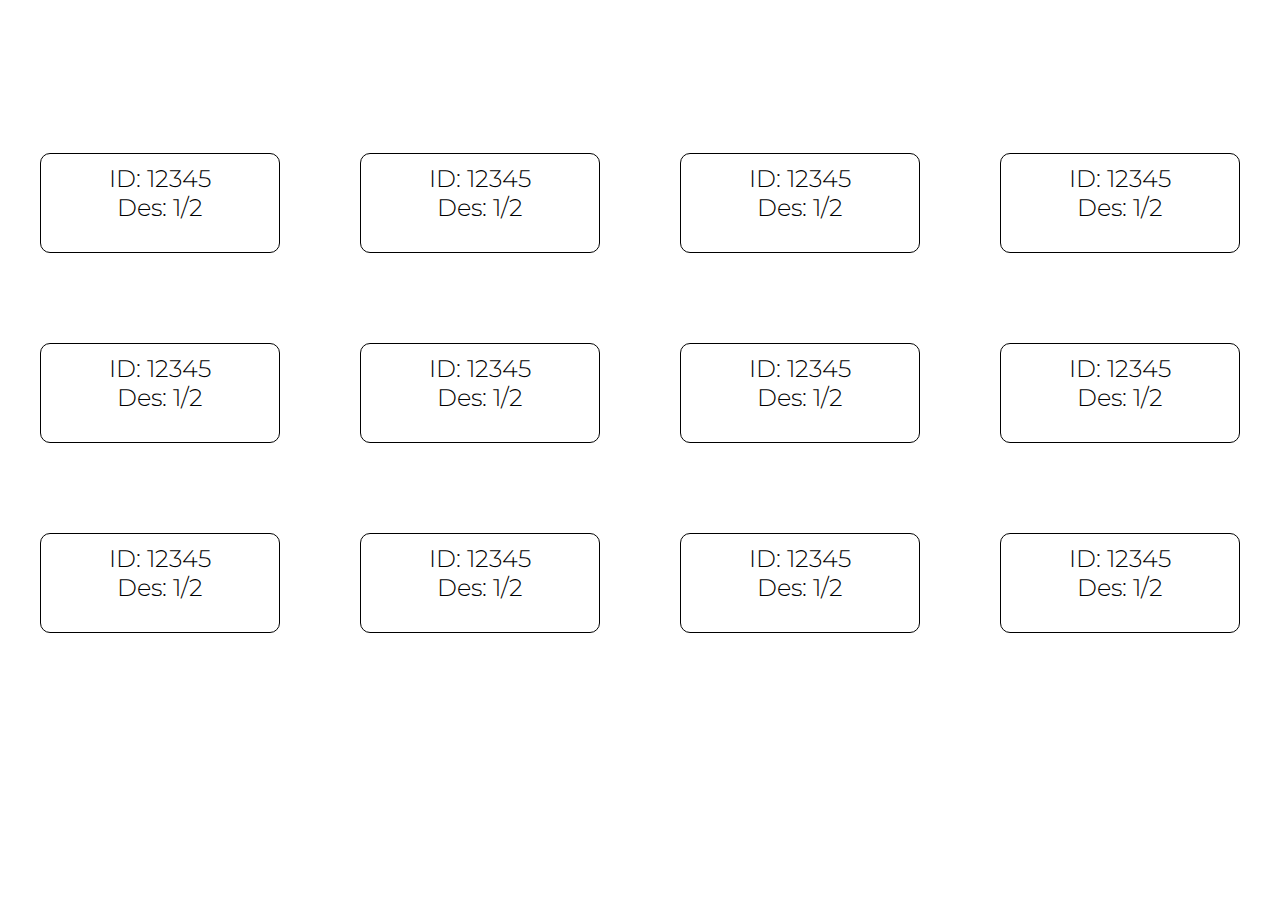
<file: pages/room.html>
<!DOCTYPE html>
<html lang="en">

<head>
    <meta charset="UTF-8">
    <meta http-equiv="X-UA-Compatible" content="IE=edge">
    <meta name="viewport" content="width=device-width, initial-scale=1.0">
    <link rel="icon" type="image/x-icon" href="../favicon.ico">
    <link rel="stylesheet" href="../styles.css">
    <link rel="stylesheet" href="https://cdnjs.cloudflare.com/ajax/libs/font-awesome/5.15.4/css/all.min.css" />
    <title>Room</title>
</head>

<body>
    <div class="background">
        <div class="room">
            <div class="room-header">
                <a href="./home.html"><i class="fas fa-home"></i></a>
                <p>Waitting Room</p>
                <button id="myBtn"><i class="fas fa-plus-circle"></i></button>
            </div>
            <div class="list-rooms">
                <a href="./index.html" class="list-room">
                    <div>
                        <p>ID: 12345</p>
                        <p>Des: 1/2</p>
                    </div>
                </a>
                <div class="list-room">
                    <p>ID: 12345</p>
                    <p>Des: 1/2</p>
                </div>
                <div class="list-room">
                    <p>ID: 12345</p>
                    <p>Des: 1/2</p>
                </div>
                <div class="list-room">
                    <p>ID: 12345</p>
                    <p>Des: 1/2</p>
                </div>
            </div>
            <div class="list-rooms">
                <div class="list-room">
                    <p>ID: 12345</p>
                    <p>Des: 1/2</p>
                </div>
                <div class="list-room">
                    <p>ID: 12345</p>
                    <p>Des: 1/2</p>
                </div>
                <div class="list-room">
                    <p>ID: 12345</p>
                    <p>Des: 1/2</p>
                </div>
                <div class="list-room">
                    <p>ID: 12345</p>
                    <p>Des: 1/2</p>
                </div>
            </div>
            <div class="list-rooms">
                <div class="list-room">
                    <p>ID: 12345</p>
                    <p>Des: 1/2</p>
                </div>
                <div class="list-room">
                    <p>ID: 12345</p>
                    <p>Des: 1/2</p>
                </div>
                <div class="list-room">
                    <p>ID: 12345</p>
                    <p>Des: 1/2</p>
                </div>
                <div class="list-room">
                    <p>ID: 12345</p>
                    <p>Des: 1/2</p>
                </div>
            </div>
        </div>

        <div id="myModal" class="modal">
            <div class="modal-content">
                <form action="./index.html">
                    <span id="close" class="close">&times;</span><br /><br />
                    <input class="room-input" placeholder="Nickname" /><br />
                    <input class="room-input" placeholder="RoomID" /><br />
                    <button class="room-btn">Create Room</button>
                </form>
            </div>
        </div>

    </div>

    <script>
        let modal = document.getElementById('myModal')
        document.getElementById('myBtn').addEventListener('click', () => {
            modal.style.display = 'block'
        })
        document.getElementsByClassName('close')[0].addEventListener('click', () => {
            modal.style.display = 'none'
        })
    </script>
</body>

</html>
</file>
<file: styles.css>
@import url('https://fonts.googleapis.com/css2?family=Kanit:ital,wght@1,700&family=Montserrat:ital,wght@0,300;0,500;0,600;0,700;1,600&family=Noto+Sans+Mono&display=swap');
* {
    margin: 0;
    padding: 0;
    box-sizing: border-box;
    font-family: 'Montserrat', sans-serif;
}

body {
    position: relative;
}

/* _______Index_______ */

.container {
    height: 100vh;
    width: 100%;
    display: flex;
    justify-content: space-between;
    background-color: cadetblue;
}

.information {
    width: 200px;
    height: 100%;
    padding: 100px 0 0 100px;
    display: flex;
    flex-direction: column;
    align-items: center;
}

.information > p {
    margin: 50px 0;
}

.information-user {
    background-color: rgb(121, 201, 204);
    width: 200px;
    height: 200px;
    border-radius: 10px;
    border: 4px solid transparent;
}

.information-user img {
    width: 100px;
    margin-left: 50px;
    margin-top: 20px;
}

.information-user p {
    text-align: center;
    margin: 0;
    font-family: 'Orbitron', sans-serif;
}

#chessboard {
    width: 640px;
    height: 640px;
    margin: 60px 30px;
    box-shadow: 0 0 0 10px black;
}

.square {
    float: left;
    width: 80px;
    height: 80px;
    font-size: 50px;
    text-align: center;
    vertical-align: middle;
    cursor: pointer;
    user-select: none;
}
.black {
    background-color: #999;
}
.white {
    background-color: #fff;
}

#ghost {
    font-size: 50px;
    opacity: 0.7;
    display: none;
    position: absolute;
    user-select: none;
    cursor: pointer;
    pointer-events: none;
}

.messenger {
    margin: 100px 50px 0 0;
}

.fa-pause {
    font-size: 200%;
    padding: 8px;
    border-radius: 10px;
    background-color: rgb(24, 110, 110);
    margin-left: 260px;
    color: black;
}

.messenger-display {
    height: 500px;
    width: 350px;
    margin-bottom: 10px;
    border: 2px solid black;
    border-radius: 8px;
    background-color: rgb(211, 222, 232);
}

.send-message {
    display: flex;
    justify-content: space-between;
}

.send-input {
    width: 260px;
    height: 48px;
    padding: 16px;
    font-size: 16px;
    border: none;
    outline: 1px solid white;
    border-radius: 4px;
    margin-bottom: 8px;
    transition: outline 0.2s linear;
}

.send-input:hover,
.send-input:focus {
    outline: 3px solid #4c6793;
}

.send-btn {
    height: 48px;
    width: 68px;
    font-size: 16px;
    border-radius: 4px;
    cursor: pointer;
}

.send-btn:hover {
    background-color: #748da6;
}

/* _______Home______ */

.menu {
    background-image: url('https://miro.medium.com/max/1400/0*Y7aN7njxxaJbBsKO');
    width: 100%;
    height: 100vh;
    background-repeat: repeat;
    background-size: cover;
    background-position: center;
    padding: 20px;
}

.menu-header {
    display: flex;
    justify-content: space-between;
}

.menu-sign-in {
    margin-right: 48px;
    font-weight: 600;
    padding: 8px;
    color: black;
    background-color: white;
    border-radius: 4px;
    cursor: pointer;
    font-size: 150%;
    transition: background-color 0.2s linear, color 0.2s linear;
}

.menu-sign-in:hover {
    background-color: rgba(75, 158, 186, 0.6);
    color: white;
}

.menu-title {
    color: white;
    font-size: 500%;
    text-align: center;
    font-weight: 900;
    user-select: none;
    cursor: auto;
    font-family: 'Kanit', sans-serif;
}

.icon {
    color: white;
    font-size: 300%;
    cursor: pointer;
}

.menu-body {
    display: flex;
    justify-content: center;
    align-items: center;
}

.play-button {
    font-size: 30px;
    transition: font-size 0.15s linear;
    padding: 10px;
    margin-top: 268px;
}

.play-button:hover {
    font-size: 32px;
}

/* _______Room______ */

.background {
    background-image: url('https://cdnb.artstation.com/p/assets/images/images/013/606/049/large/karl-robert-graham-shackleton-chess-4.jpg?1540377755');
}

.room {
    /* background-color: rgb(255, 255, 255, 0.3); */
    width: 100%;
    height: 100vh;
    text-align: center;
    padding: 20px;
}

.room-header {
    display: flex;
    justify-content: space-between;
    align-items: center;
}

.room-header button {
    cursor: pointer;
    background-color: inherit;
    border: none;
}

.room-header p {
    border-bottom: 5px solid white;
    color: white;
    font-size: 300%;
    width: 420px;
    padding: 0 20px;
}

.fa-home {
    font-size: 200%;
    color: white;
}

.fa-plus-circle {
    color: white;
    font-size: 200%;
}

.list-rooms {
    margin-top: 50px;
    display: flex;
    justify-content: space-between;
    padding: 20px;
}

.list-room {
    padding: 10px;
    border-radius: 10px;
    border: 1px solid black;
    width: 20%;
    height: 100px;
    background-color: rgb(255, 255, 255, 0.6);
    font-size: 150%;
    font-weight: 300;
    cursor: pointer;
    text-decoration: none;
    color: black;
}

.modal {
    display: none;
    position: fixed;
    z-index: 1;
    padding-top: 180px;
    left: 0;
    top: 0;
    width: 100%;
    height: 100%;
    overflow: auto;
    /* background-color: rgb(0, 0, 0); */
    background-color: rgba(0, 0, 0, 0.4);
}

.modal-content {
    background-color: #2b4865;
    margin: auto;
    padding: 20px 20px 40px 20px;
    border: 1px solid #888;
    width: 40%;
    text-align: center;
    border-radius: 10px;
}

.room-input {
    font-size: 16px;
    padding: 16px;
    width: 250px;
    border: 3px solid transparent;
    border-radius: 12px;
    /* background: white;   */
    background-color: #f9f9f9;
    outline: none;
    margin-bottom: 16px;
}

.room-input:hover,
.room-input:focus {
    opacity: 0.9;
    border-color: rgb(186, 186, 186);
    transition: border 0.2s linear;
}

.room-btn {
    font-size: 16px;
    padding: 16px;
    width: 250px;
    border: 3px solid transparent;
    border-radius: 12px;
    outline: none;
    margin-bottom: 16px;
    cursor: pointer;
    background: #748da6;
}

.room-btn:hover {
    opacity: 0.8;
}
.close {
    float: right;
    font-size: 30px;
    font-weight: bold;
    color: white;
    padding: 0px 8px;
    border-radius: 50%;
    background-color: rgb(142, 130, 130);
}

.close:hover,
.close:focus {
    /* color: #000; */
    text-decoration: none;
    cursor: pointer;
}

.left {
    background-color: red;
}
</file>
